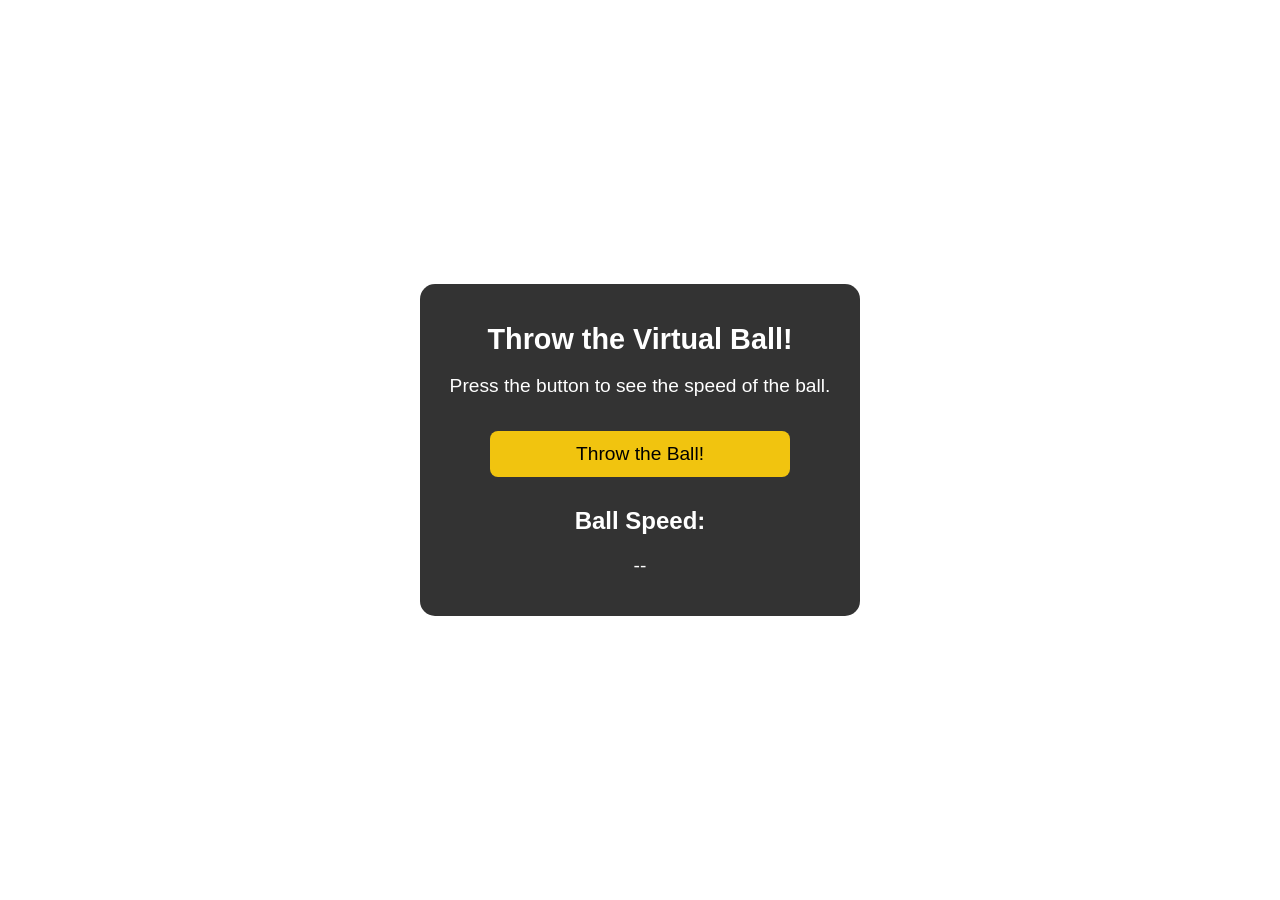
<file: falling-balls/index.html>
<!DOCTYPE html>
<html lang="en">
<head>
    <meta charset="UTF-8">
    <meta name="viewport" content="width=device-width, initial-scale=1.0">
    <title>Throw the Virtual Ball</title>
    <link rel="stylesheet" href="style.css">
</head>
<body>
    <div class="container">
        <h1>Throw the Virtual Ball!</h1>
        <p>Press the button to see the speed of the ball.</p>
        
        <button id="throwButton">Throw the Ball!</button>
        
        <div id="result">
            <h2>Ball Speed:</h2>
            <p id="speedDisplay">--</p>
        </div>
    </div>

    <script src="script.js"></script>
</body>
</html>
</file>
<file: falling-balls/style.css>
body {
    font-family: Arial, sans-serif;
    background-image: url('https://cdn.glitch.global/1400e6f3-5fc5-4e67-b377-0d71669bc9f5/ballBackground.png?v=1740471256518'); /* Add your background image */
    background-size: cover;
    background-position: center;
    background-attachment: fixed;
    color: white;
    text-align: center;
    margin: 0;
    padding: 0;
    display: flex;
    justify-content: center;
    align-items: center;
    min-height: 100vh;
    overflow: hidden;
}

.container {
    background-color: rgba(0, 0, 0, 0.8);
    padding: 20px;
    border-radius: 15px;
    width: 90%;
    max-width: 400px;
    box-shadow: 0 0 10px rgba(255, 255, 255, 0.2);
}

h1 {
    font-size: 1.8rem;
}

button {
    padding: 12px 20px;
    font-size: 1.2rem;
    border-radius: 8px;
    border: none;
    background-color: #f1c40f;
    color: black;
    cursor: pointer;
    width: 100%;
    max-width: 300px;
    margin-top: 15px;
    transition: background 0.3s ease;
}

button:hover {
    background-color: #e67e22;
}

#result {
    margin-top: 30px;
}

h2 {
    font-size: 1.5rem;
}

p {
    font-size: 1.2rem;
}

@media (max-width: 600px) {
    h1 {
        font-size: 1.5rem;
    }
    input, button {
        font-size: 1rem;
        padding: 10px;
    }
}
</file>
